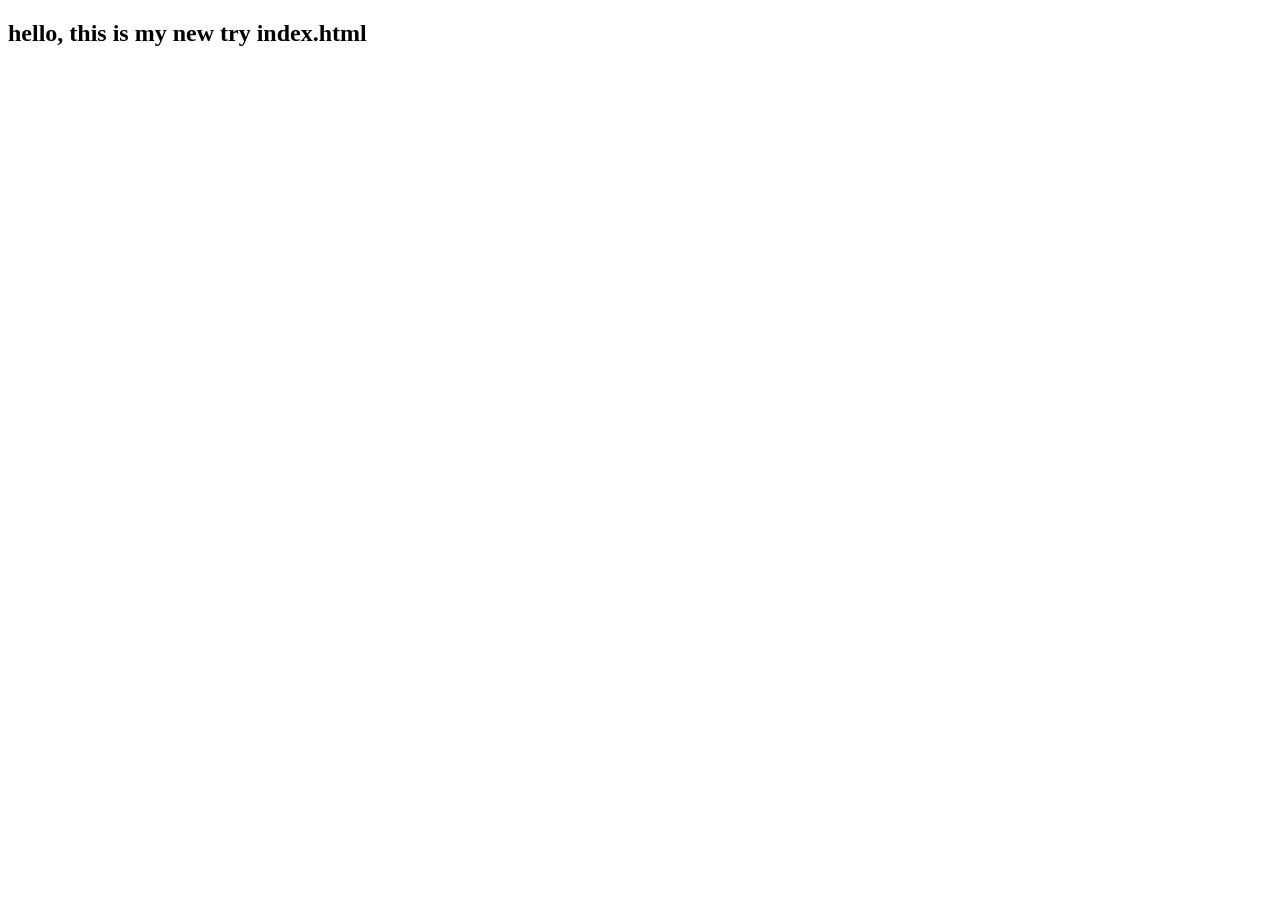
<file: Docker/index.html>
<!DOCTYPE html>
<html lang="en">
<head>
    <meta charset="UTF-8">
    <meta name="viewport" content="width=device-width, initial-scale=1.0">
    <title>Document</title>
</head>
<body>
    <h2>hello, this is my new try index.html</h2>
</body>
</html>
</file>
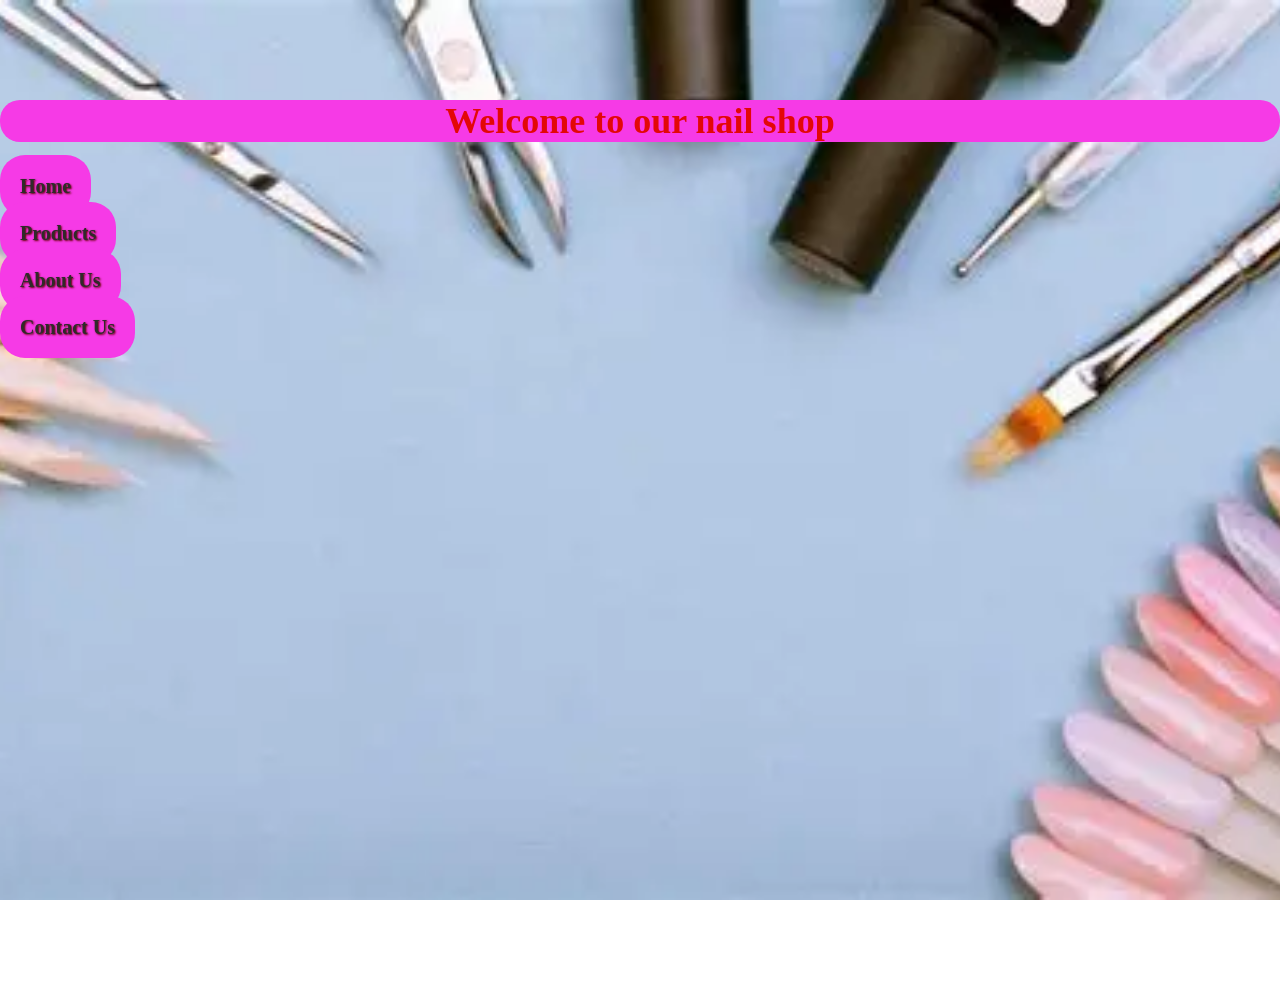
<file: WSERSProject/index.html>
<!DOCTYPE html>
<html lang="en">
<head>
    <meta charset="UTF-8">
    <meta name="viewport" content="width=device-width, initial-scale=1.0">
    <link rel="stylesheet" href="style.css">
    <style>
        nav a{
            color: rgb(47, 42, 42);
            text-shadow: 1px 1px 2px #630101;
        }
    </style>
</head>
<title>Home</title>
</body>
<h2>Welcome to our nail shop</h2>
<nav>
    <ul>
       <h1><li><a href="index.html">Home</a></li></h1>
        <h1><li><a href="products.html">Products</a></li></h1>
        <h1><li><a href="aboutUs.html">About Us</a></li></h1>
        <h1><li><a href="contact.html">Contact Us</a></li></h1>

    </ul>
</nav>
</html>
</file>
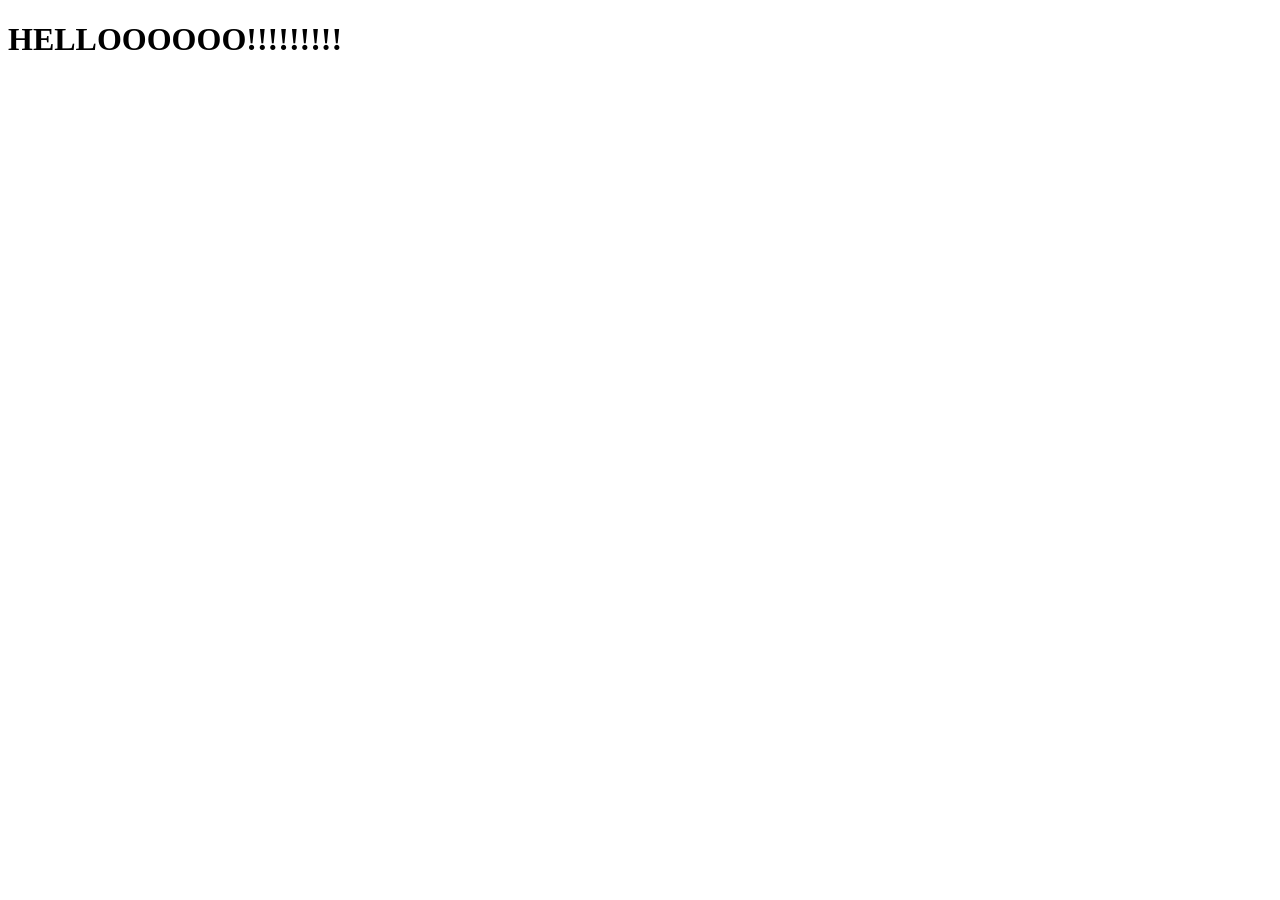
<file: Docker/Violetta/Hello/index.html>
<!DOCTYPE html>
<html lang="en">
<head>
    <meta charset="UTF-8">
    <meta name="viewport" content="width=device-width, initial-scale=1.0">
    <title>Document</title>
</head>
<body>
    <h1>HELLOOOOOO!!!!!!!!!</h1>
</body>
</html>
</file>
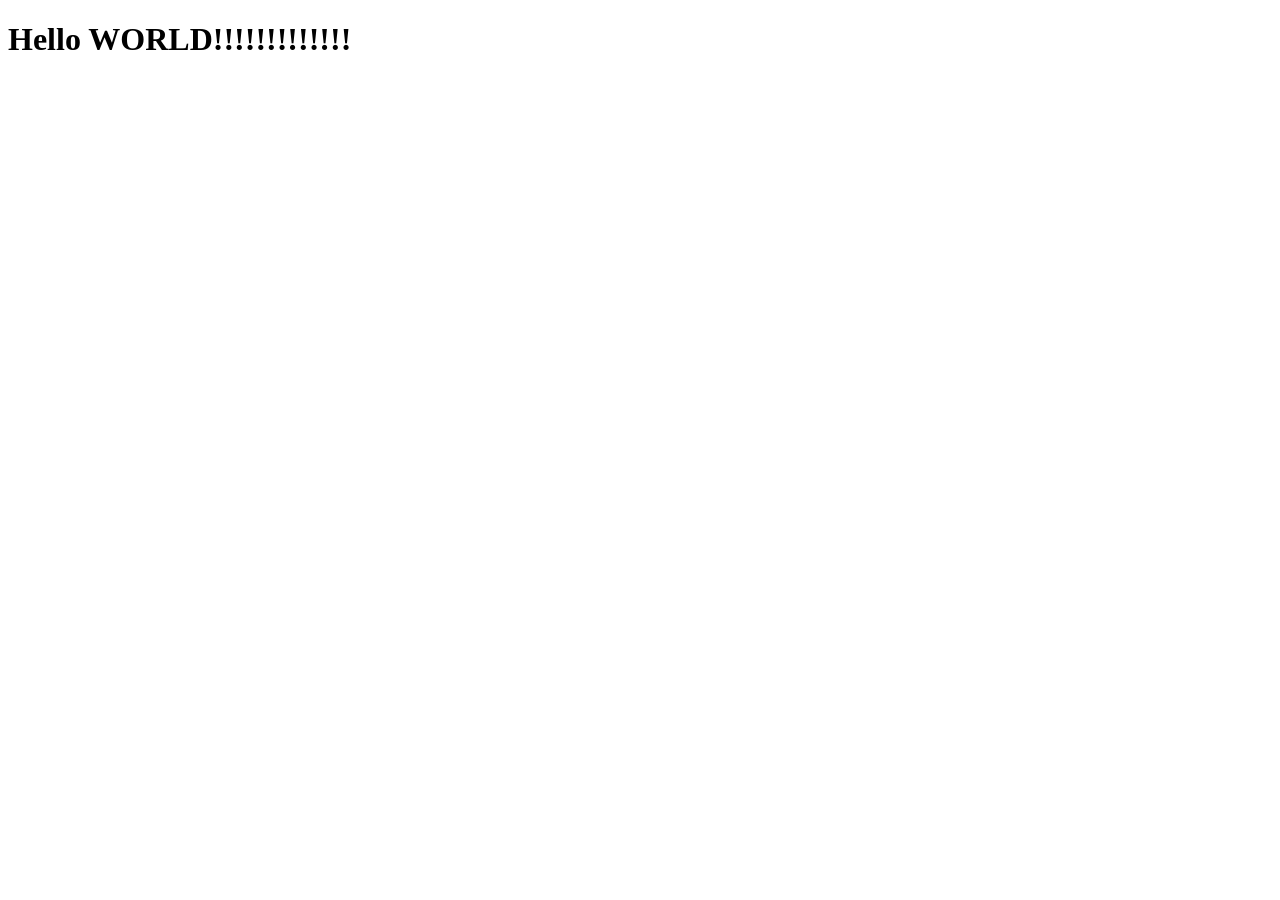
<file: Docker/test.html>
<!DOCTYPE html>
<html lang="en">
<head>
    <meta charset="UTF-8">
    <meta name="viewport" content="width=device-width, initial-scale=1.0">
    <title>Document</title>
</head>
<body>
    <h1>Hello WORLD!!!!!!!!!!!!!</h1>
</body>
</html>
</file>
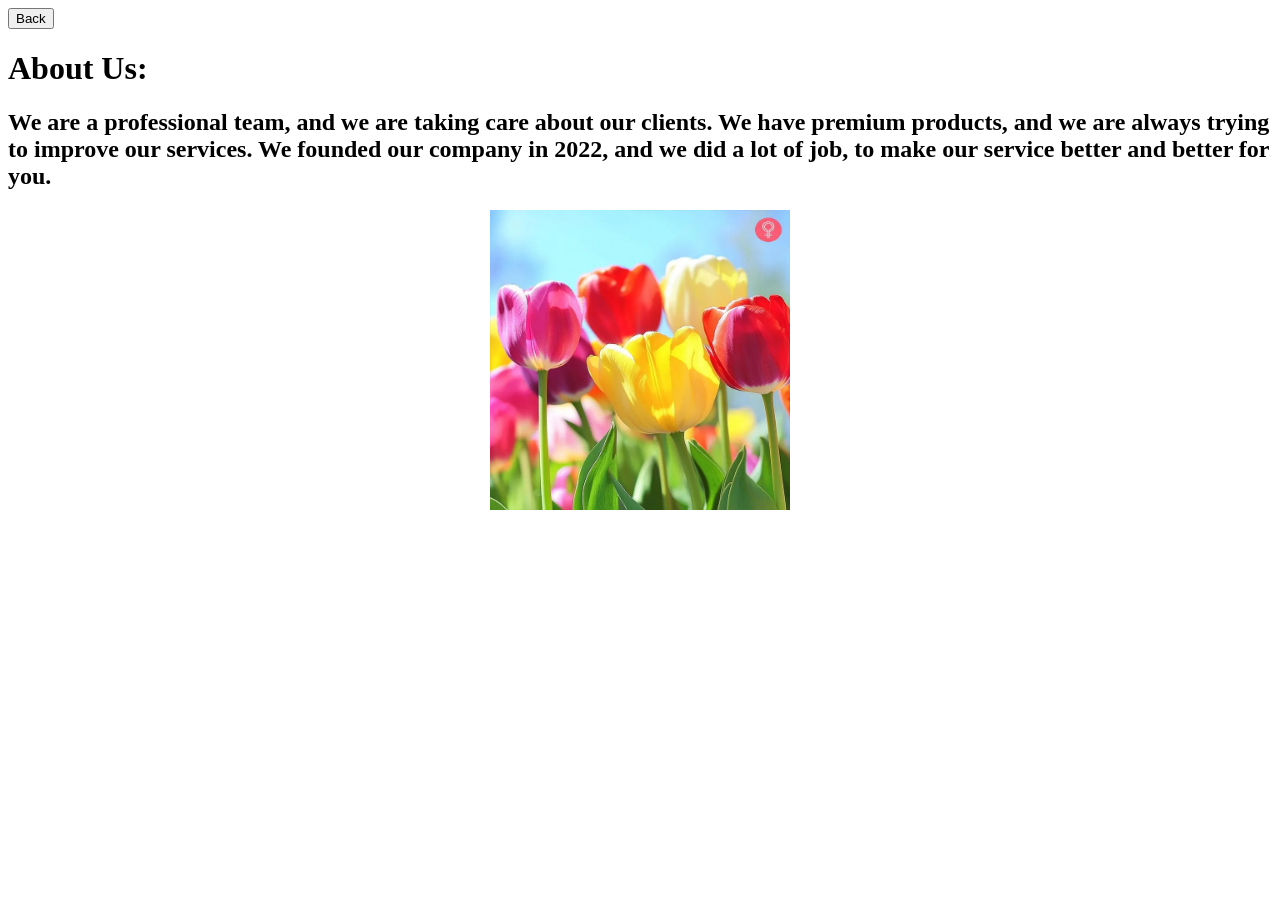
<file: WSERSProject/aboutUs.html>
<!DOCTYPE html>
<html lang="en">
<head>
    <meta charset="UTF-8">
    <meta name="viewport" content="width=device-width, initial-scale=1.0">
    <title>Document</title>
<body>
    <a href="index.html">
    <button>Back</button></a>
    <h1>About Us:</h1>
    <h2>We are a professional team, and we are taking care about our clients.
       We have premium products, and we are always trying to improve our services.
       We founded our company in 2022, and we did a lot of job, to make our service better and better for you.
    </h2>
    <img src="images/Beautiful-Flowers.jpg.webp" width="300" height="300">
    <style>
    img {
        display: block;
        margin: 0 auto;
    }
</style>
</body>
</html>
</file>
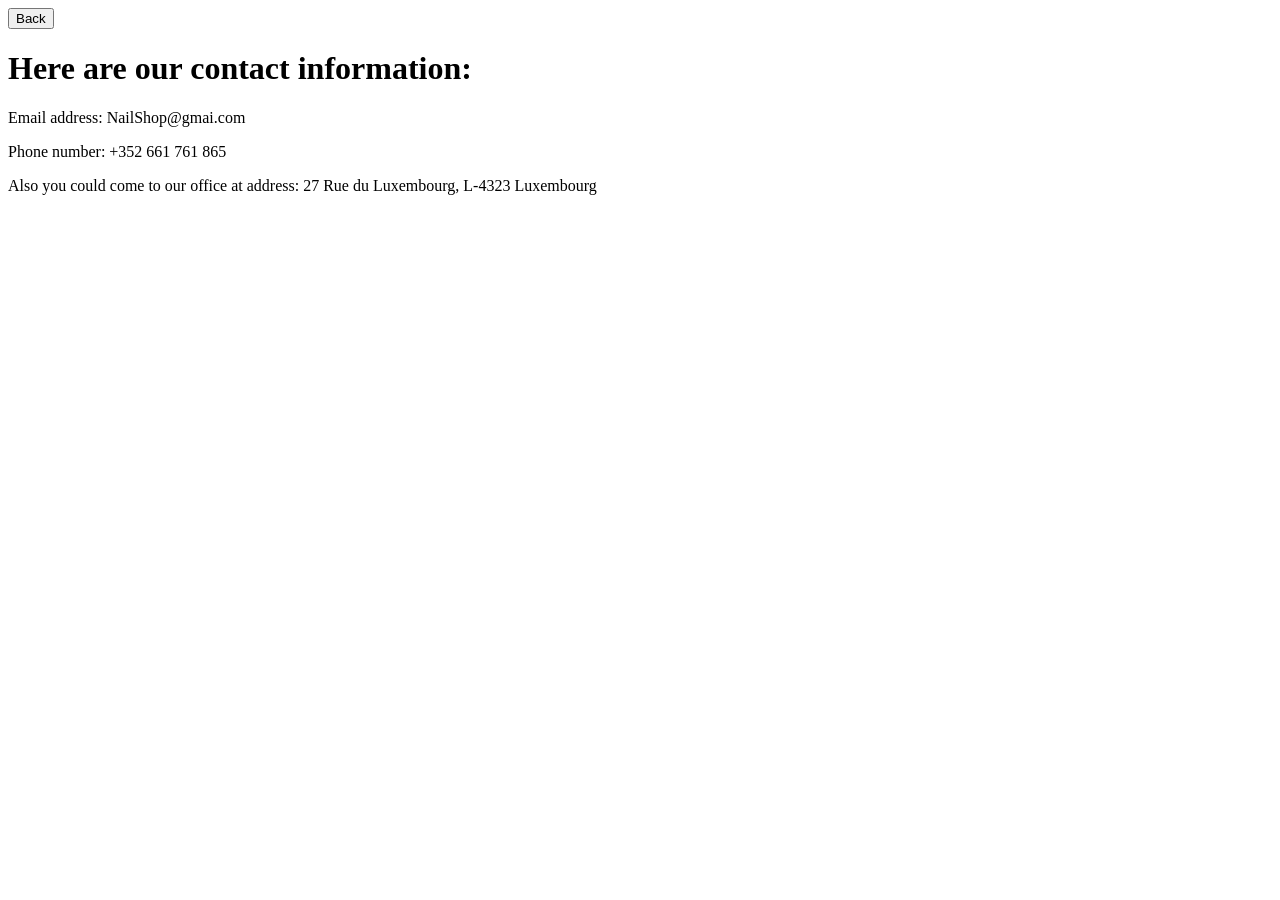
<file: WSERSProject/contact.html>
<!DOCTYPE html>
<html lang="en">
<head>
    <meta charset="UTF-8">
    <meta name="viewport" content="width=device-width, initial-scale=1.0">
    <title>Document</title>
</head>
<body>
    <a href="index.html">
    <button>Back</button></a>
    <h1>Here are our contact information:</h1>
    <p>Email address: NailShop@gmai.com</p>
    <p>Phone number: +352 661 761 865</p>
    <p>Also you could come to our office at address: 27 Rue du Luxembourg, L-4323 Luxembourg</p>
</body>
</html>
</file>
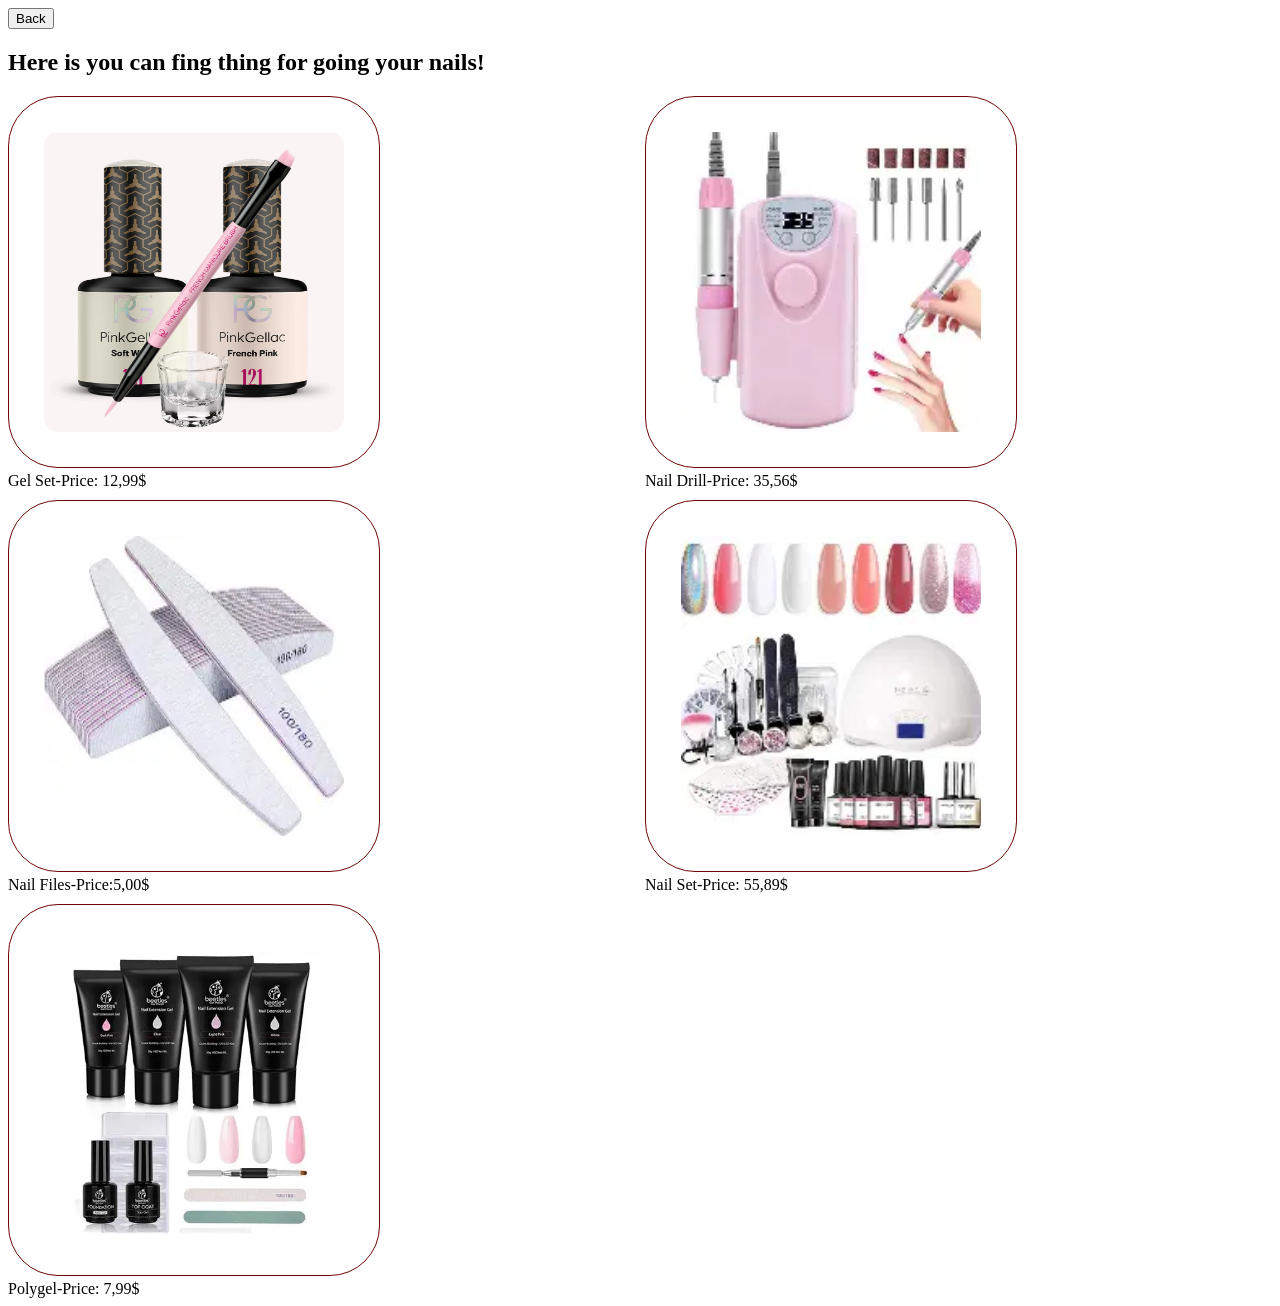
<file: WSERSProject/products.html>
<!DOCTYPE html>
<html lang="en">
<head>
    <meta charset="UTF-8">
    <meta name="viewport" content="width=device-width, initial-scale=1.0">
    <title>Document</title>
   
    <style>img {
               border: 1px solid #6e0707;
               border-radius: 50px;
               padding: 35px;
               width: 300px;}
          .products {
               display: grid;
               grid-template-columns: 1fr 1fr;
               gap: 10px;}
  </style>
</head>
<body>
    <a href="index.html">
    <button>Back</button></a>
    <h2>Here is you can fing thing for going your nails!</h2>
    <div class="products">
        <div class="OneItem">
            <img src="images/GelSet.webp" alt="Gel Set" width="300" height="300">
            <div>Gel Set-Price: 12,99$</div>
        </div>    
        <div class="OneItem">
            <img src="images/NailDrill.webp" alt="Nail Drill" width="300" height="300">
            <div>Nail Drill-Price: 35,56$</div>
        </div>
            <div class="OneItem">
            <img src="images/NailFile.webp" alt="Nail Files" width="300" height="300">
            <div>Nail Files-Price:5,00$</div>
        </div>
        <div class="OneItem">
            <img src="images/NailSet.webp" alt="Nail Set" width="300" height="300">
            <div>Nail Set-Price: 55,89$</div>
        </div>
        <div class="OneItem">
             <img src="images/Polygel.webp" alt="Polygel" width="300" height="300">
             <div>Polygel-Price: 7,99$</div>   
        </div>
            

        </div>

    </div>
</body>
</html>
</file>
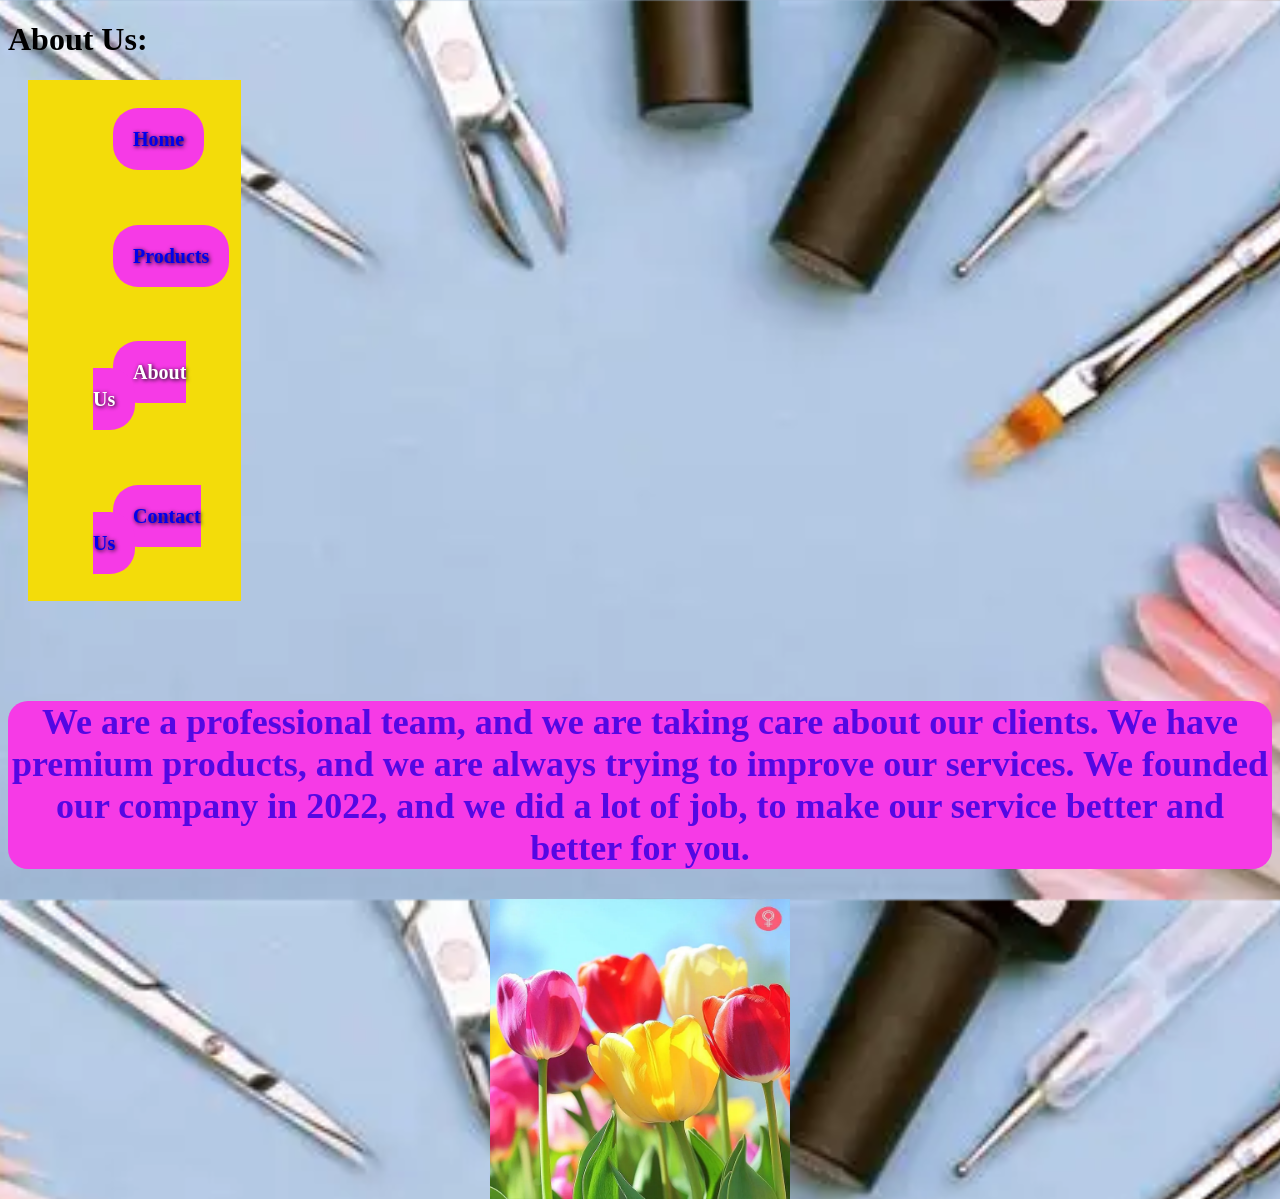
<file: Docker/WSERSProject/aboutUs.html>
<!DOCTYPE html>
<html lang="en">
<head>
    <meta charset="UTF-8">
    <meta name="viewport" content="width=device-width, initial-scale=1.0">
    <title>Document</title>
    <link rel="stylesheet" href="style.css">
<body>
    <h1>About Us:</h1>
    <nav>
    <ul>
       <h1><li><a href="index.html">Home</a></li></h1>
        <h1><li><a href="products.html">Products</a></li></h1>
        <h1><li><a href="aboutUs.html" class="active">About Us</a></li></h1>
        <h1><li><a href="contact.html">Contact Us</a></li></h1>

    </ul>
</nav>
    
    <h2>We are a professional team, and we are taking care about our clients.
       We have premium products, and we are always trying to improve our services.
       We founded our company in 2022, and we did a lot of job, to make our service better and better for you.
    </h2>
    <img src="images/Beautiful-Flowers.jpg.webp" width="300" height="300">
    <style>
    img {
        display: block;
        margin: 0 auto;
    }
</style>
</body>
</html>
</file>
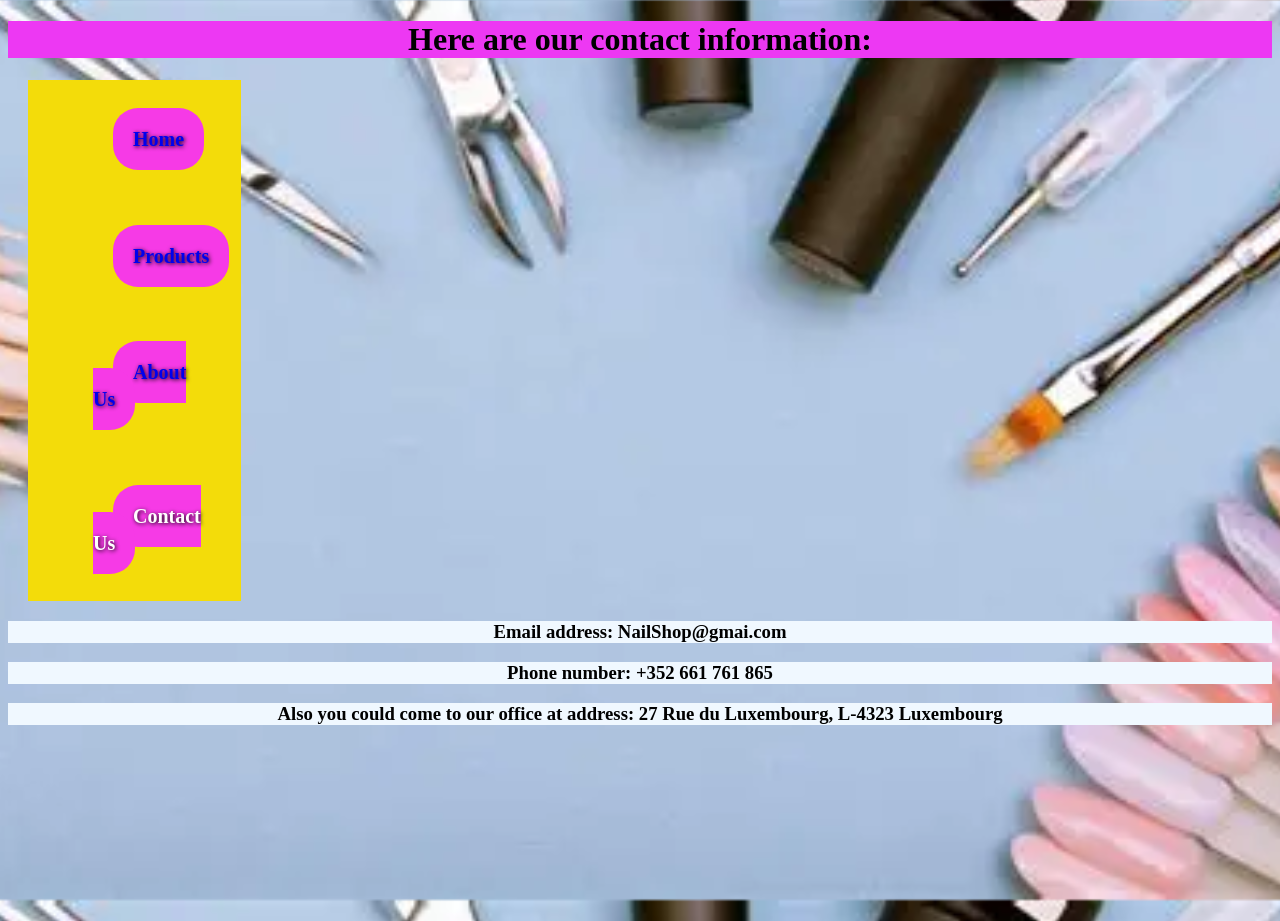
<file: Docker/WSERSProject/contact.html>
<!DOCTYPE html>
<html lang="en">
<head>
    <meta charset="UTF-8">
    <meta name="viewport" content="width=device-width, initial-scale=1.0">
    <title>Document</title>
    <link rel="stylesheet" href="style.css">
</head>
<body>
    <h1 style="background-color: rgb(237, 56, 243); text-align: center;">Here are our contact information:</h1>
    <nav>
    <ul>
       <h1><li><a href="index.html">Home</a></li></h1>
        <h1><li><a href="products.html">Products</a></li></h1>
        <h1><li><a href="aboutUs.html">About Us</a></li></h1>
        <h1><li><a href="contact.html" class="active">Contact Us</a></li></h1>

    </ul>
</nav>
    
    <h3 style="background-color: aliceblue; text-align: center;">Email address: NailShop@gmai.com</h3>
    <h3 style="background-color: aliceblue; text-align: center;">Phone number: +352 661 761 865</h3>
    <h3 style="background-color: aliceblue; text-align: center;">Also you could come to our office at address: 27 Rue du Luxembourg, L-4323 Luxembourg</h3>
</body>
</html>
</file>
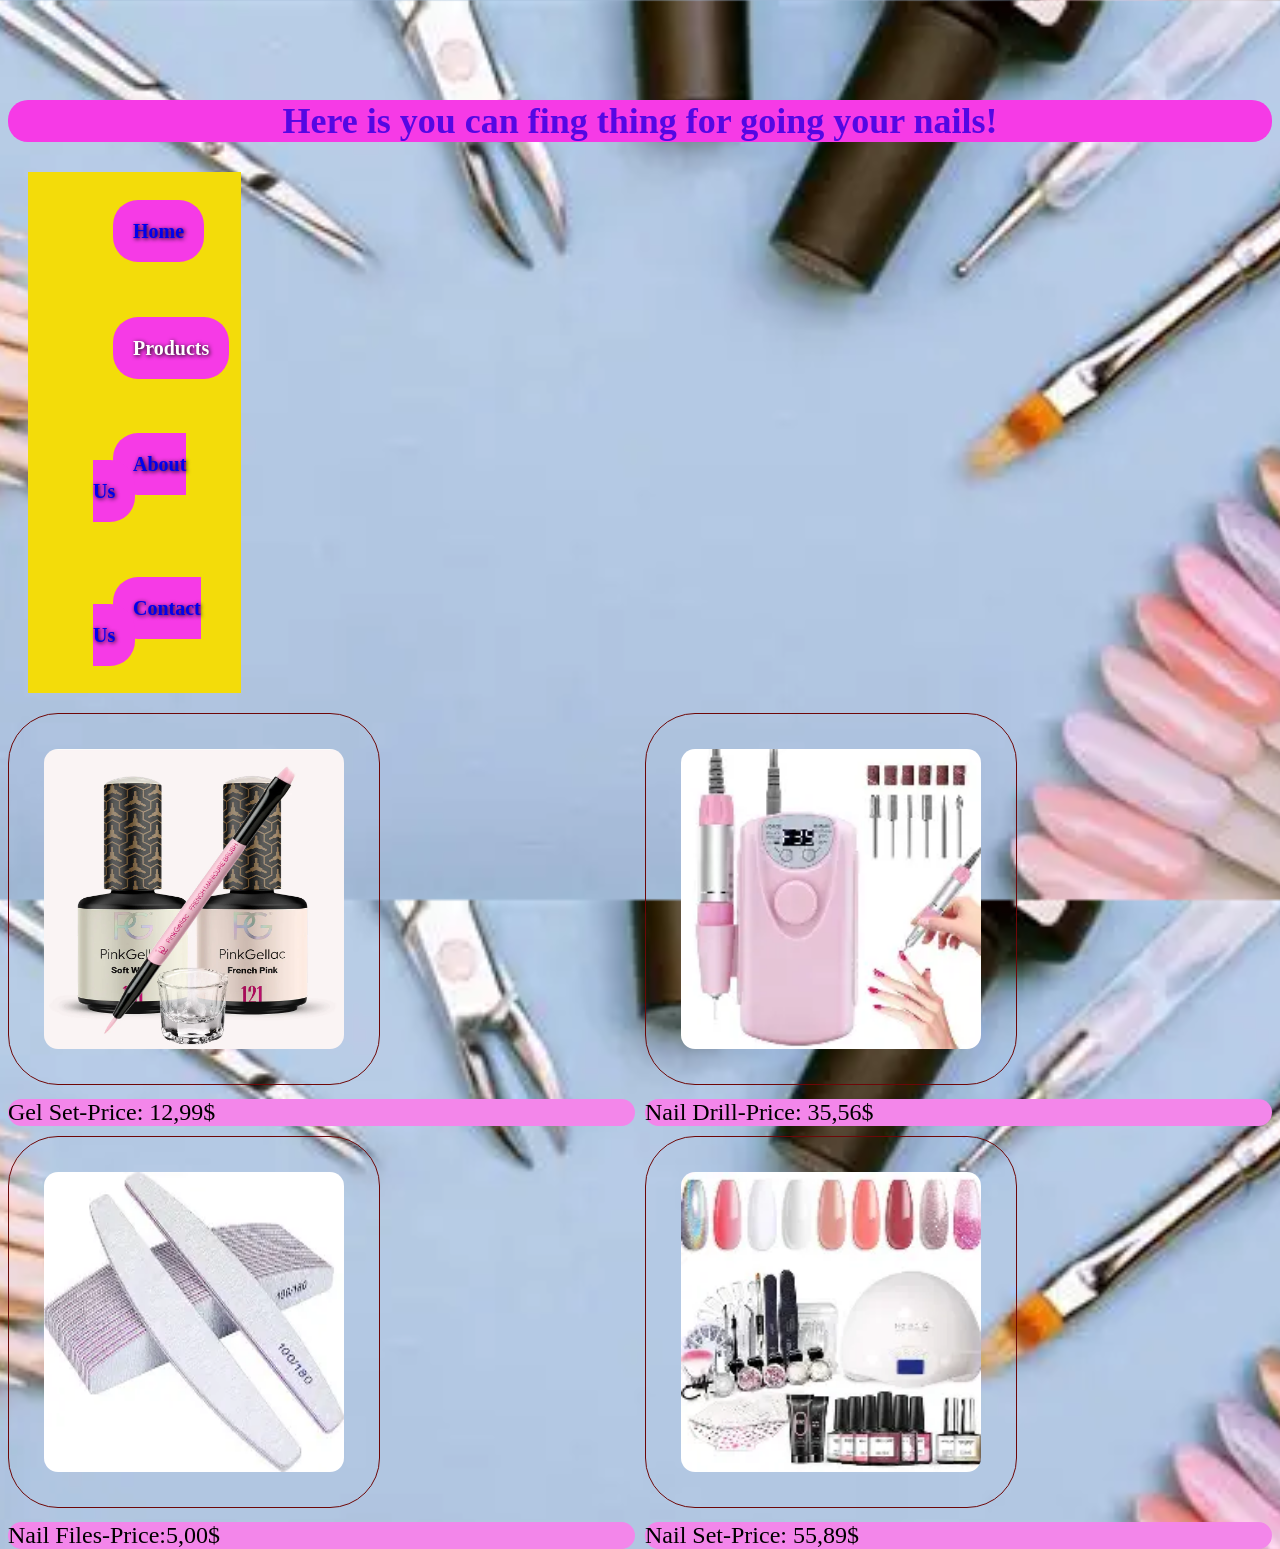
<file: Docker/WSERSProject/products.html>
<!DOCTYPE html>
<html lang="en">
<head>
    <meta charset="UTF-8">
    <meta name="viewport" content="width=device-width, initial-scale=1.0">
    <title>Document</title>
   <link rel="stylesheet" href="style.css">
    <style>img {
               border: 1px solid #6e0707;
               border-radius: 50px;
               padding: 35px;
               width: 300px;}
          .products {
               display: grid;
               grid-template-columns: 1fr 1fr;
               gap: 10px;}
  </style>
</head>
<body>

    <h2>Here is you can fing thing for going your nails!</h2>
     <nav>
    <ul>
       <h1><li><a href="index.html">Home</a></li></h1>
        <h1><li><a href="products.html" class="active">Products</a></li></h1>
        <h1><li><a href="aboutUs.html">About Us</a></li></h1>
        <h1><li><a href="contact.html">Contact Us</a></li></h1>

    </ul>
</nav>
    <div class="products">
        <div class="OneItem">
            <img src="images/GelSet.webp" alt="Gel Set" width="300" height="300" >
            <div style="background-color: #f386ea; font-size: 24px;margin-top: 10px;text-align:left ;border-radius: 20px;">Gel Set-Price: 12,99$</div>
        </div>    
        <div class="OneItem">
            <img src="images/NailDrill.webp" alt="Nail Drill" width="300" height="300">
            <div style="background-color: #f386ea; font-size: 24px;margin-top: 10px;text-align:left ;border-radius: 20px;">Nail Drill-Price: 35,56$</div>
        </div>
            <div class="OneItem">
            <img src="images/NailFile.webp" alt="Nail Files" width="300" height="300">
            <div style="background-color: #f386ea; font-size: 24px;margin-top: 10px;text-align:left ;border-radius: 20px;">Nail Files-Price:5,00$</div>
        </div>
        <div class="OneItem">
            <img src="images/NailSet.webp" alt="Nail Set" width="300" height="300">
            <div style="background-color: #f386ea; font-size: 24px;margin-top: 10px;text-align:left ;border-radius: 20px;">Nail Set-Price: 55,89$</div>
        </div>
             </div>

    </div>
</body>
</html>
</file>
<file: WSERSProject/style.css>
html, body {
            margin: 0;
            width: 100%;
            height: 100%;
        }

        body {
            background-image: url("images/OIP.webp");
            background-size: cover;
            background-position: center;
            background-repeat: no-repeat;
            min-height: 100vh;
        }

        nav {
            position: center;
            top: 20px;
            left: 20px;
            z-index: 10;
        }

        nav ul {
            list-style: none;
            margin: 0;
            padding: 0;
        }

        nav li {
            margin-bottom: 10px;
        }

        nav a {
            color: white;
            text-decoration: none;
            font-size: 20px;
            text-shadow: 1px 1px 4px black;
        }
        
  nav a{border-radius: 25px;
  background-color: #f63ae6;
  padding: 20px;
  width: 200px;
  height: 150px;}
body h2 {
  color: rgb(227, 7, 7);
  font-size: 36px;
  margin-top: 100px;
text-align: center;
border-radius: 20px;
  background-color: #f63ae6;
}
.flower{
    align-items: center;
    justify-content: center;
}
</file>
<file: Docker/WSERSProject/style.css>
html,
 body {

     height: 100%;
 }

 body {
     background-image: url("images/OIP.webp");
     background-size: cover;
     background-position: center;
     min-height: 100vh;
 }

#mainPage {
    width: 100%;
    display: flex;
}
 nav {
    width: 20%;
     z-index: 10;
 }

 nav ul {
     list-style: none;
     
 }

 nav li {
     margin:25px;
 }

 nav a {
     text-decoration: none;
     font-size: 20px;
     text-shadow: 1px 1px 4px black;
     border-radius: 25px;
     background-color: #f63ae6;
     margin: 20px;
     padding: 20px;
          
 }

 nav ul{
    background-color: rgb(243, 220, 10);
    display: flex;
    
    flex-direction: column;
    margin: 20px;
 }

 body h2 {
     color: rgb(84, 7, 227);
     font-size: 36px;
     margin-top: 100px;
     text-align: center;
     border-radius: 20px;
     background-color: #f63ae6;
 }

 .flower {
     align-items: center;
     justify-content: center;
 }

 .active {
     color: white;
 }
</file>
